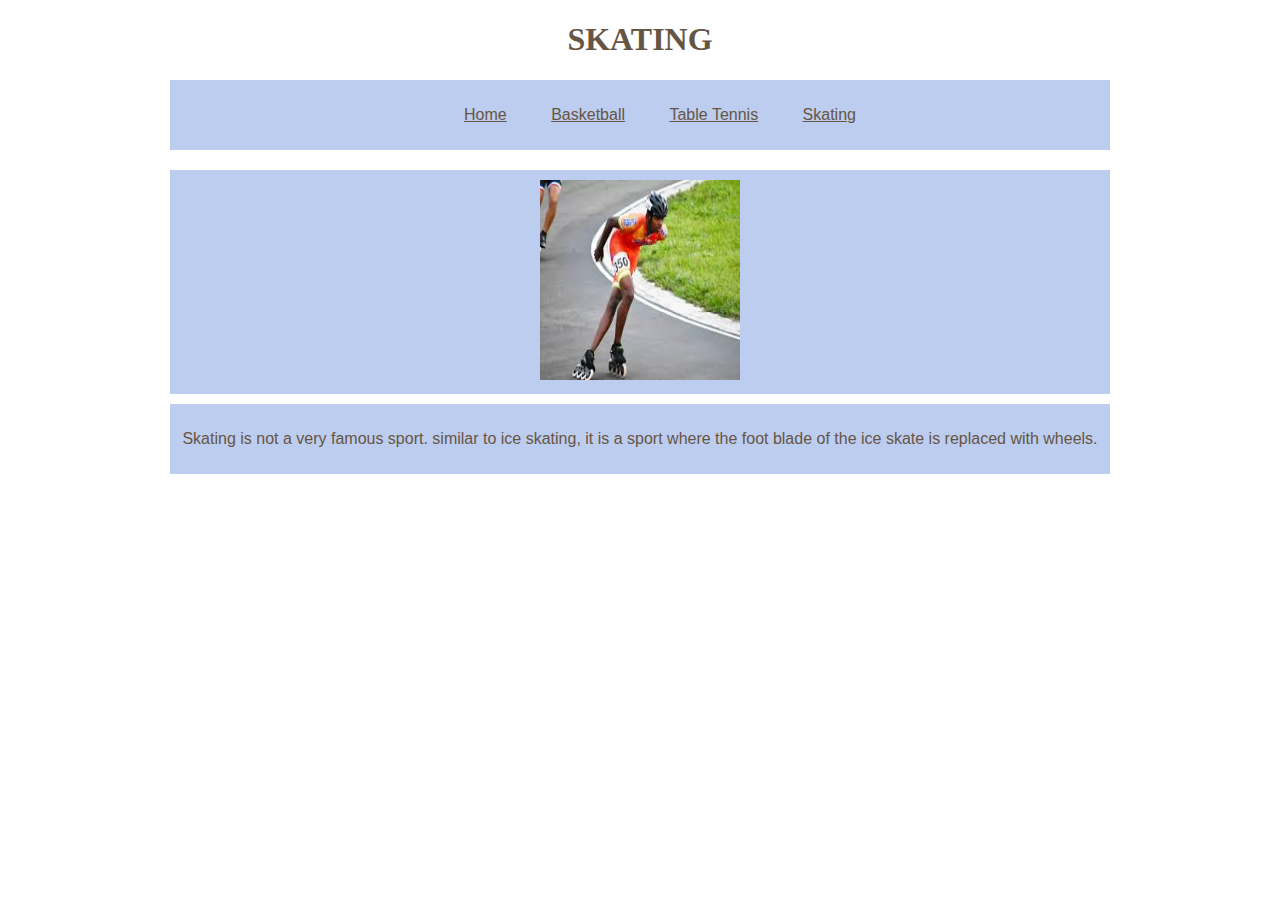
<file: skating.html>
<!DOCTYPE html>
<html lang="en">
<meta charset="UTF-8">
	<head>
		<title>Tanay Parikh</title>
		<meta name="viewport" content="width=device-width,initial-scale=5">
		<link rel="stylesheet" text="text/css" href="stylesheet.css">
	</head>
	<body>
		<header>
			<h1> SKATING </h1>
			<nav>
				<ul>
					<li><a href="index.html">Home</a></li>
					<li><a href="basketball.html">Basketball</a></li> 
					<li><a href="tabletennis.html">Table Tennis</a></li>
					<li><a href="skating.html">Skating</a></li>
				</ul>
			</nav>
		</header>

		<section>
			<article>
				<img src="skatingmine.jpg" alt="Tanay Parikh skating" width="200" height="200">
			</article>
			<main>
				<p>Skating is not a very famous sport. similar to ice skating, it is a sport where the foot blade of the ice skate is replaced with wheels.</p>
			</main>
			
		</section>
		
	</body>
</html>
</file>
<file: stylesheet.css>
* {
	font-family: Arial, Verdana, sans-serif;
	color: #665544;
	text-align: center;
}
body {
	width: 960px;
	margin: 0 auto;
	
}
h1 {
	font-family: Times New Roman, Verdana, serif;
}
nav {
	background-color: #bdcdef;
	padding: 10px;
	margin: 10px;
}

li {
	display: inline;
	padding: 20px;
}

section{
	overflow: auto;
	height: 100%;
}

main {
	background-color: #bdcdef;
	padding: 10px;
	margin: 10px;
}

article {
	background-color: #bdcdef;
	padding: 10px;
	margin: 10px;
}
</file>
